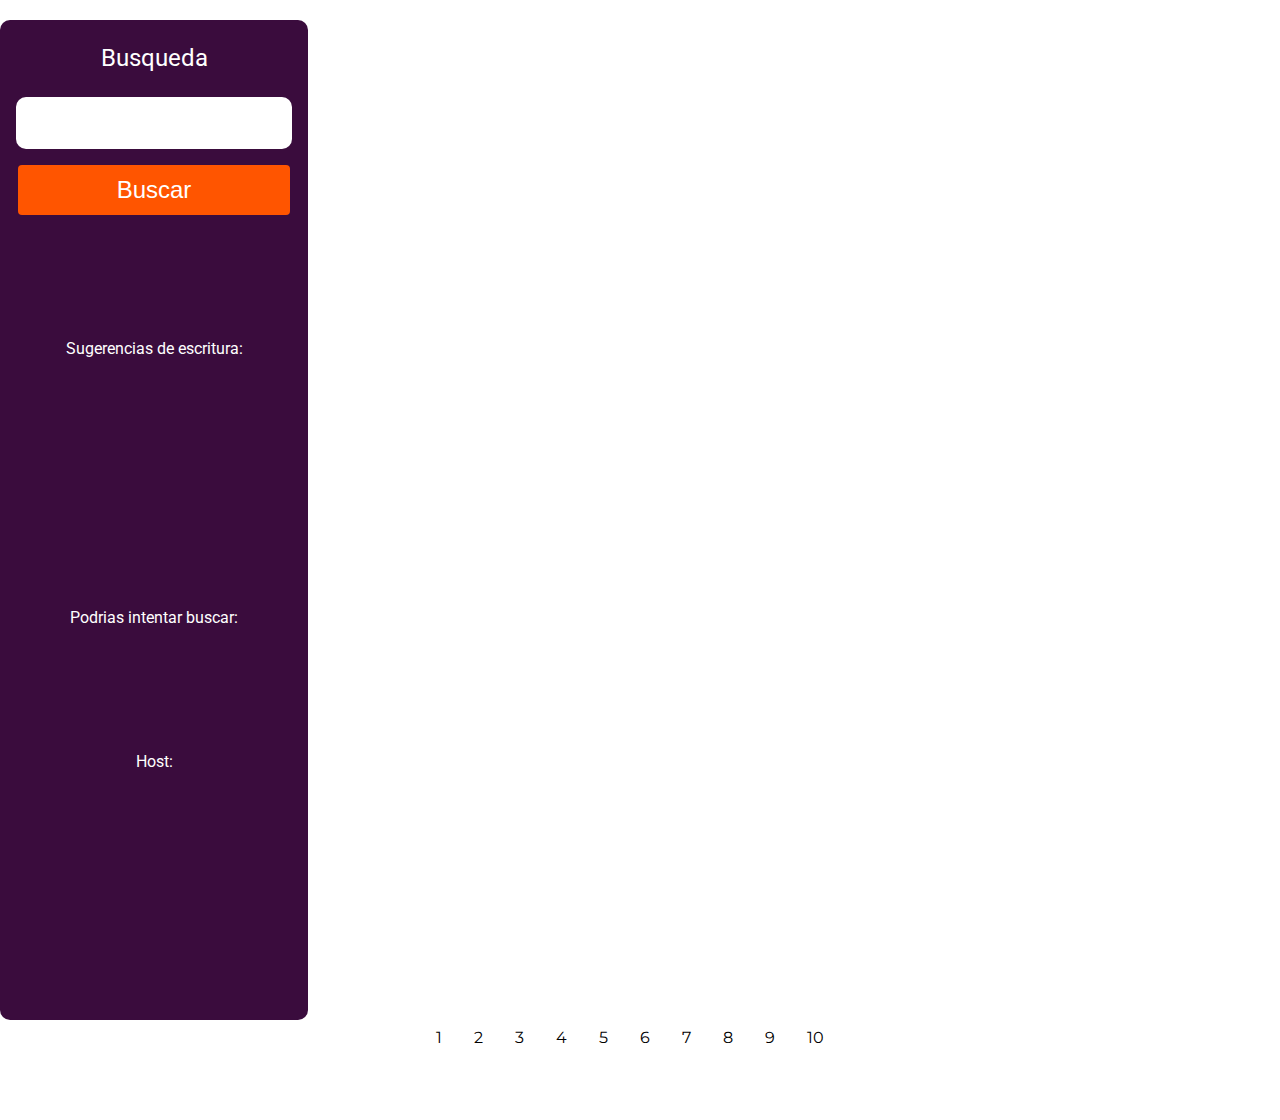
<file: src/main/java/com/solr/demo/view/pages/resultspage.html>
<!DOCTYPE html>
<html lang="en">
<head>
    <meta charset="UTF-8">
    <title>Busqueda y recuperacion de informacion</title>
    <link rel="stylesheet" href="../styles/resultstyles.css">
    <link href="https://fonts.googleapis.com/css2?family=Montserrat:wght@600&display=swap" rel="stylesheet">
    <link href="https://fonts.googleapis.com/css2?family=Roboto:wght@500&display=swap" rel="stylesheet">
    <link rel="preconnect" href="https://fonts.gstatic.com">
    <link href="https://fonts.googleapis.com/css2?family=Montserrat:wght@200;400&display=swap" rel="stylesheet">
</head>
<body>
<div id="pagebody">
    <aside class="box">
        <div id="asidesection">
            <section id = "titlebusqueda" class="roboto fontsize24">
                Busqueda
            </section>
            <section id="searchaside">
                <form>
                    <input id="searching">
                    <input type="button" value="Buscar">
                </form>
            </section>
            <section id="correctionsection" class="roboto">
                Sugerencias de escritura:
                <article>

                </article>
            </section>
            <section id="searchsuggestion" class="roboto">
                Podrias intentar buscar:
                <article>

                </article>
            </section>
            <section id="hostsection" class="roboto">
                Host:
            </section>
        </div>
    </aside>
    <section id ="resultsection" class="box">
    </section>
</div>
<footer class="pagination montserrat">
    <a id="page1" href="#">1</a>
    <a id="page2" href="#">2</a>
    <a id="page3" href="#">3</a>
    <a id="page4" href="#">4</a>
    <a id="page5" href="#">5</a>
    <a id="page6" href="#">6</a>
    <a id="page7" href="#">7</a>
    <a id="page8" href="#">8</a>
    <a id="page9" href="#">9</a>
    <a id="page10" href="#">10</a>
</footer>
</body>
<script src="../js/resultPageScript.js" defer></script>
<script src="https://ajax.googleapis.com/ajax/libs/jquery/3.4.1/jquery.min.js"></script>
</html>
</file>
<file: src/main/java/com/solr/demo/view/styles/resultstyles.css>
*{
    margin: 0;
}

html,body {
    height: auto;
}

#pagebody{
    height: 100%;
    min-height: 100%;
    display: flex;
    flex-direction: row;
}

.box {
    display: flex;
    flex-direction: column;
}

#pagebody aside{
    flex: 2;
    align-items: center;
    padding-top: 20px;
}

#pagebody section{
    flex: 7;
    display: flex;
}

#asidesection{
    height: 1000px;
    width: 308px;
    background-color: #3A0C3D;
    border-radius: 10px;
    display: flex;
    flex-direction: column;
    color: white;
    text-align: center;
    justify-content: center;
}

section .box{
    max-width: 1200px;
    margin-bottom: 24px;
    background-color: white;
    height: 165px;
    border: 1px solid;
    filter: drop-shadow(0px 6px 5px rgba(0, 0, 0, 0.25));
    border-radius: 10px;
    padding-top: 32px;
    padding-left: 16px;
}

section .box p{
    padding-bottom: 8px;
}

.roboto{
    font-family: 'Roboto',sans-serif;
}

.montserrat{
    font-family: 'Montserrat', sans-serif;
}

.fontsize24{
    font-size: 24px;
}

.fontsize18{
    font-size: 18px;
}

.fontsize14{
    font-size: 14px;
}

#searchaside{
    flex: 2 !important;
}

#searchaside form{
    text-align: center;
    justify-content: center;
}

#searchaside form input{
    width: 272px;
    height: 50px;
    border: none;
}

#searchaside form input:first-child{
    border-radius: 10px;
    margin-bottom: 16px;
}

#searchaside form input:nth-child(2){
    border-radius: 4px;
    background-color: #FF5500;
    color: white;
    font-size: 24px;
}

#titlebusqueda{
    flex: 2 !important;
    align-items: center;
    justify-content: center;
}

#hostsection{
    flex-direction: column;
}

#correctionsection,#searchsuggestion{
    text-align: center;
    justify-content: center;
    flex-direction: column;
}

.parrafo{
    margin-top: 10px;
}

.pagination{
    margin: 0 auto;
    width: 440px;
    height: 100px;
    align-self: center;
}

.pagination a {
    color: black;
    float: left;
    padding: 8px 16px;
    text-decoration: none;
    transition: background-color .3s;
}

/* Style the active/current link */
.pagination a.active {
    background-color: dodgerblue;
    color: white;
}

/* Add a grey background color on mouse-over */
.pagination a:hover:not(.active) {background-color: #ddd;}
</file>
